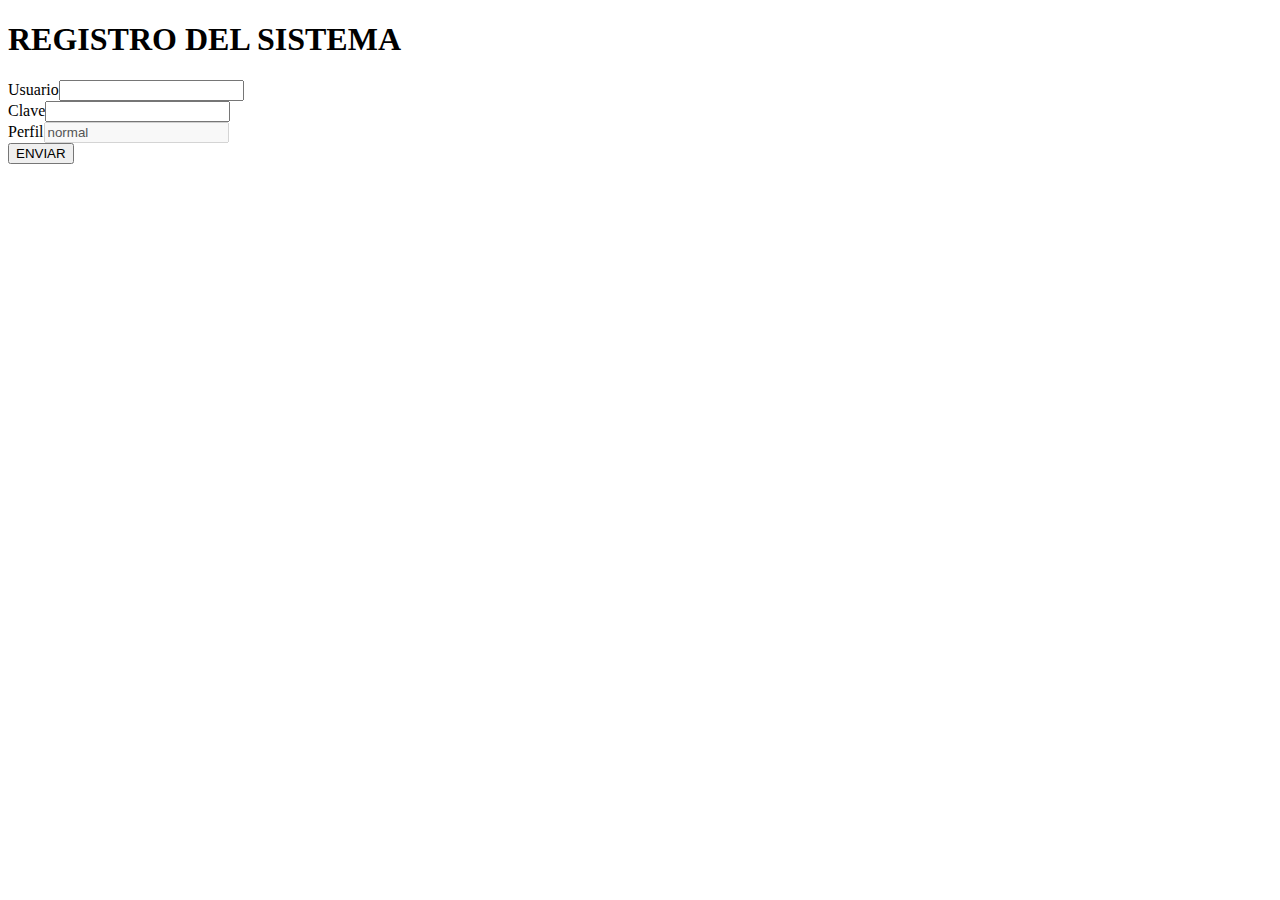
<file: apache/static/registro.html>
<!DOCTYPE html>
<html lang="en">
<head>
    <meta charset="UTF-8">
    <meta http-equiv="X-UA-Compatible" content="IE=edge">
    <meta name="viewport" content="width=device-width, initial-scale=1.0">
    <title>APP PEPS</title>
    <style>
        .error{
            display: none;
            color: red;
        }
    </style>
    <script>
        var myHeaders = new Headers();
        myHeaders.append("Content-Type", "application/json");

        function conectar(){
            document.getElementsByClassName("error")[0].style.display="none";
            var raw = JSON.stringify({
                "username": document.getElementById("username").value,
                "password": document.getElementById("password").value,
                "profile": document.getElementById("profile").value
            });

            var requestOptions = {
                method: 'POST',
                headers: myHeaders,
                body: raw
            };

            fetch("/api/registro", requestOptions)
                .then(response => response.json())
                .then(result => {
                    if (result.status=="OK"){
                        alert("Usuario registrado correctamente");
                        location.href="index.html";
                    } else {
                        document.getElementsByClassName("error")[0].style.display="block";
                    }
                })
                .catch(error => console.log('error', error)); 
        }
    </script>
</head>
<body>
    <h1>REGISTRO DEL SISTEMA</h1>
    <label>Usuario</label><input type="text" name="username" id="username"><br>
    <label>Clave</label><input type="password" name="password" id="password"><br>
    <label>Perfil</label><input type="text" disabled name="profile" id="profile" value="normal"><br>
    <label class="error">Usuario ya existe</label>
    <button type="button" onclick="conectar()">ENVIAR</button>
</body>
</html>
</file>
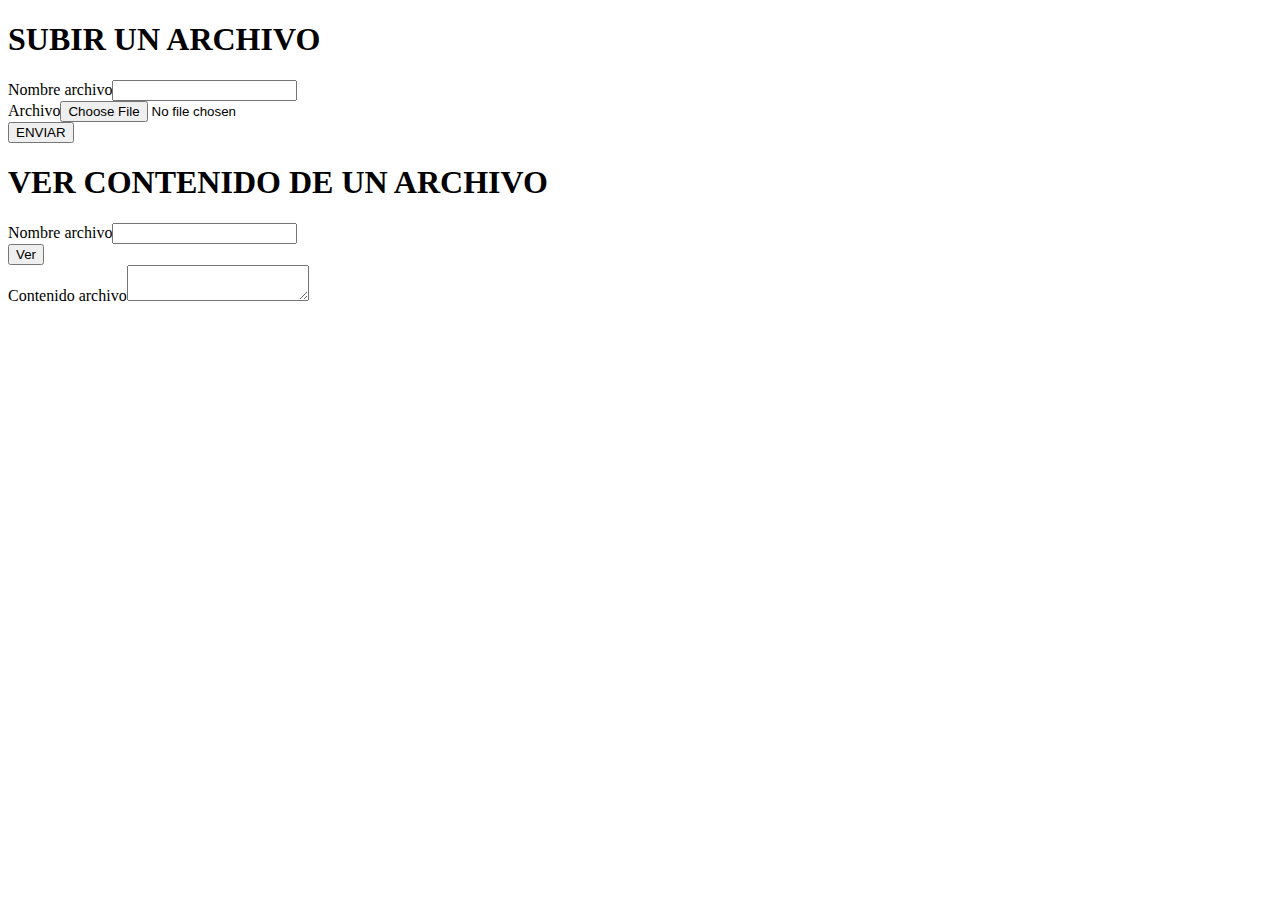
<file: apache/static/subida.html>
<!DOCTYPE html>
<html lang="en">
<head>
    <meta charset="UTF-8">
    <meta http-equiv="X-UA-Compatible" content="IE=edge">
    <meta name="viewport" content="width=device-width, initial-scale=1.0">
    <title>Document</title>
    <script>
        var myHeaders = new Headers();
        myHeaders.append("Content-Type", "application/json");
        function enviarArchivo(){
            const formData = new FormData();
            formData.append('fichero',document.getElementById("fichero").files[0]);
            formData.append('nombre',document.getElementById("nombre").value);
            var requestOptions = {
                method: 'POST',
                body: formData
            };

            fetch("/api/upload", requestOptions)
                .then(response => response.json())
                .then(result => {
                    if (result.status == "OK"){
                        alert("archivo subido correctamente");
                        location.href="index.html"
                    } else {
                        alert("El archivo no ha podido subirse");
                    }
                })
                .catch(error => {
                    console.log('error', error);
                    alert("Ha habido un error al recuperar el archivo. Refresque la página")
                });
        }

        function verArchivo(){
            var requestOptions = {
                method: 'GET',
            };

            fetch("/api/ver/" + document.getElementById("nombreArchivo").value, requestOptions)
                .then(response => response.json())
                .then(result => {
                    if (result.status == "OK"){
                        document.getElementById("contenidoArchivo").innerHTML=result.contenido;
                    } else {
                        document.getElementById("contenidoArchivo").innerHTML="EL CONTENIDO NO ESTA DISPONIBLE";                        
                    }
                })
                .catch(error => {
                    console.log('error', error);
                    alert("Ha habido un error al recuperar el archivo. Refresque la página")
                });
        }
 
    </script>
</head>
<body>
    <h1>SUBIR UN ARCHIVO</h1>
    <label>Nombre archivo</label><input type="text" name="nombre" id="nombre"><br>
    <label>Archivo</label><input type="file" name="fichero" id="fichero"><br>
    <button type="button" onclick="enviarArchivo()">ENVIAR</button><br>
    <h1>VER CONTENIDO DE UN ARCHIVO</h1>
    <label>Nombre archivo</label><input type="text" name="nombreArchivo" id="nombreArchivo"><br>
    <button type="button" onclick="verArchivo()">Ver</button><br>
    <label>Contenido archivo</label><textarea id="contenidoArchivo"></textarea><br>
</body>
</html>
</file>
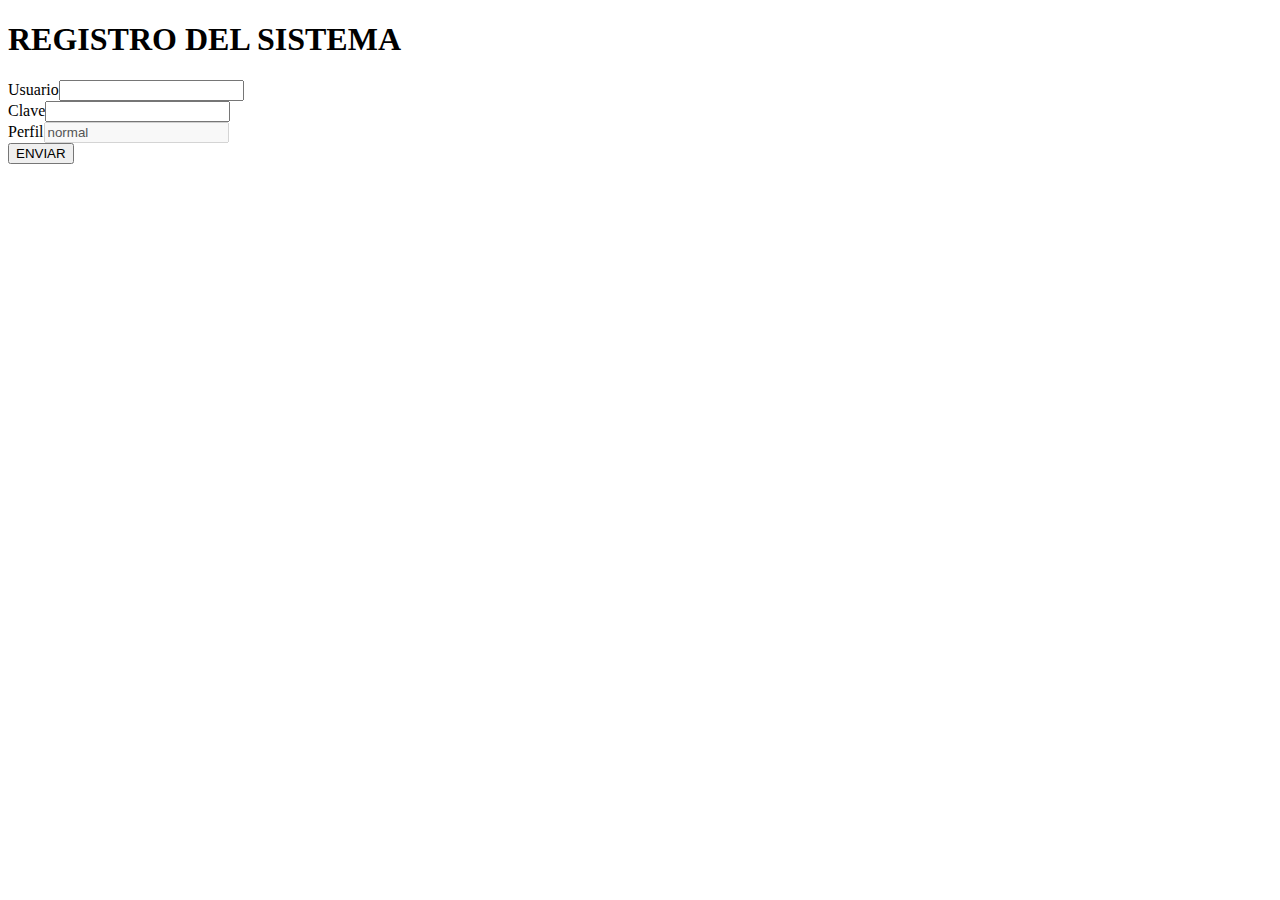
<file: web/static/registro.html>
<!DOCTYPE html>
<html lang="en">
<head>
    <meta charset="UTF-8">
    <meta http-equiv="X-UA-Compatible" content="IE=edge">
    <meta name="viewport" content="width=device-width, initial-scale=1.0">
    <title>APP PEPS</title>
    <style>
        .error{
            display: none;
            color: red;
        }
    </style>
    <script>
        var myHeaders = new Headers();
        myHeaders.append("Content-Type", "application/json");

        function conectar(){
            document.getElementsByClassName("error")[0].style.display="none";
            var raw = JSON.stringify({
                "username": document.getElementById("username").value,
                "password": document.getElementById("password").value,
                "profile": document.getElementById("profile").value
            });

            var requestOptions = {
                method: 'POST',
                headers: myHeaders,
                body: raw
            };

            fetch("/registro", requestOptions)
                .then(response => response.json())
                .then(result => {
                    if (result.status=="OK"){
                        alert("Usuario registrado correctamente");
                        location.href="index.html";
                    } else {
                        document.getElementsByClassName("error")[0].style.display="block";
                    }
                })
                .catch(error => console.log('error', error)); 
        }
    </script>
</head>
<body>
    <h1>REGISTRO DEL SISTEMA</h1>
    <label>Usuario</label><input type="text" name="username" id="username"><br>
    <label>Clave</label><input type="password" name="password" id="password"><br>
    <label>Perfil</label><input type="text" disabled name="profile" id="profile" value="normal"><br>
    <label class="error">Usuario ya existe</label>
    <button type="button" onclick="conectar()">ENVIAR</button>
</body>
</html>
</file>
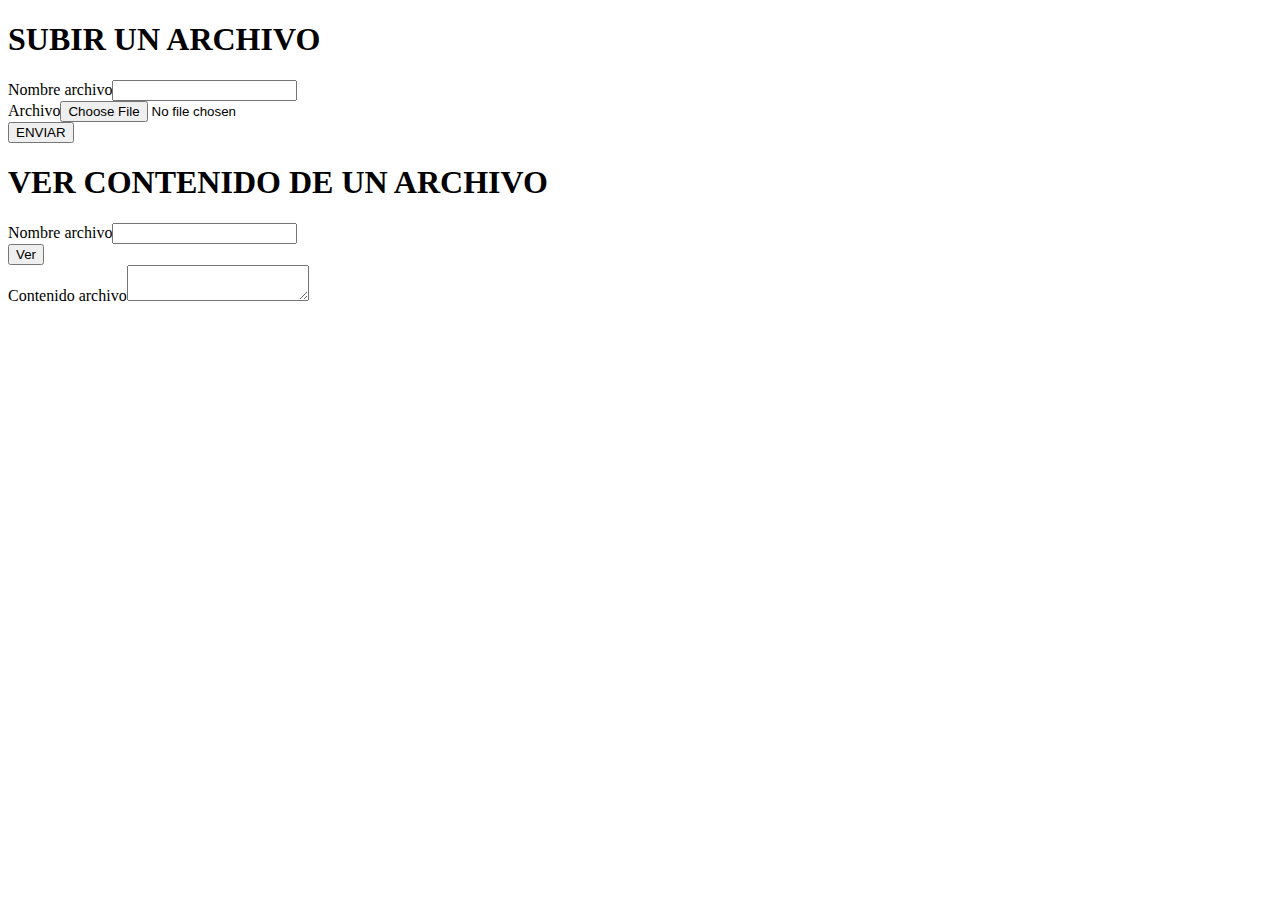
<file: web/static/subida.html>
<!DOCTYPE html>
<html lang="en">
<head>
    <meta charset="UTF-8">
    <meta http-equiv="X-UA-Compatible" content="IE=edge">
    <meta name="viewport" content="width=device-width, initial-scale=1.0">
    <title>Document</title>
    <script>
        var myHeaders = new Headers();
        myHeaders.append("Content-Type", "application/json");
        function enviarArchivo(){
            const formData = new FormData();
            formData.append('fichero',document.getElementById("fichero").files[0]);
            formData.append('nombre',document.getElementById("nombre").value);
            var requestOptions = {
                method: 'POST',
                body: formData
            };

            fetch("/upload", requestOptions)
                .then(response => response.json())
                .then(result => {
                    if (result.status == "OK"){
                        alert("archivo subido correctamente");
                        location.href="index.html"
                    } else {
                        alert("El archivo no ha podido subirse");
                    }
                })
                .catch(error => {
                    console.log('error', error);
                    alert("Ha habido un error al recuperar el archivo. Refresque la página")
                });
        }

        function verArchivo(){
            var requestOptions = {
                method: 'GET',
            };

            fetch("/ver/" + document.getElementById("nombreArchivo").value, requestOptions)
                .then(response => response.json())
                .then(result => {
                    if (result.status == "OK"){
                        document.getElementById("contenidoArchivo").innerHTML=result.contenido;
                    } else {
                        document.getElementById("contenidoArchivo").innerHTML="EL CONTENIDO NO ESTA DISPONIBLE";                        
                    }
                })
                .catch(error => {
                    console.log('error', error);
                    alert("Ha habido un error al recuperar el archivo. Refresque la página")
                });
        }
 
    </script>
</head>
<body>
    <h1>SUBIR UN ARCHIVO</h1>
    <label>Nombre archivo</label><input type="text" name="nombre" id="nombre"><br>
    <label>Archivo</label><input type="file" name="fichero" id="fichero"><br>
    <button type="button" onclick="enviarArchivo()">ENVIAR</button><br>
    <h1>VER CONTENIDO DE UN ARCHIVO</h1>
    <label>Nombre archivo</label><input type="text" name="nombreArchivo" id="nombreArchivo"><br>
    <button type="button" onclick="verArchivo()">Ver</button><br>
    <label>Contenido archivo</label><textarea id="contenidoArchivo"></textarea><br>
</body>
</html>
</file>
